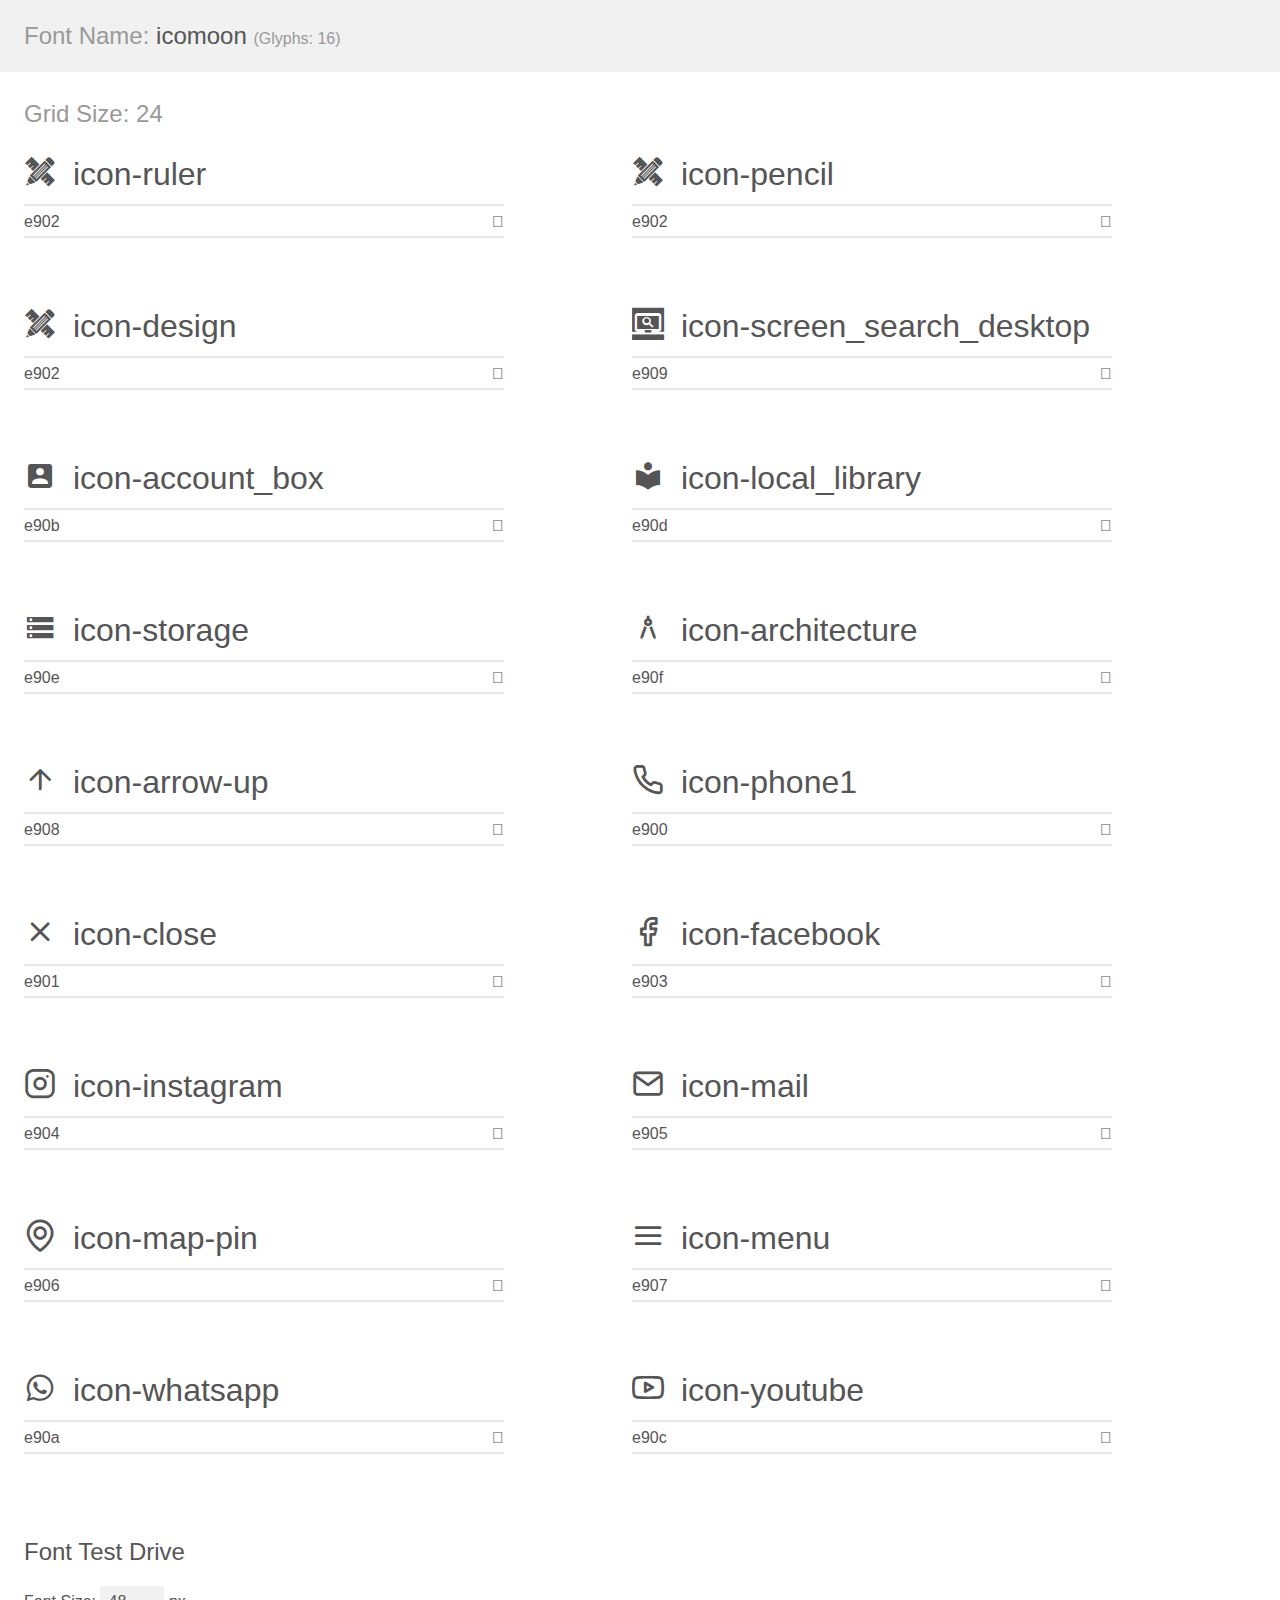
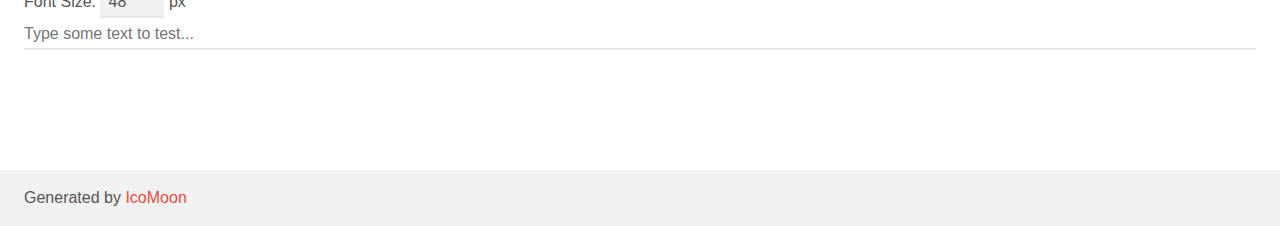
<file: assets/fonts/demo.html>
<!doctype html>
<html>
<head>
    <meta charset="utf-8">
    <title>IcoMoon Demo</title>
    <meta name="description" content="An Icon Font Generated By IcoMoon.io">
    <meta name="viewport" content="width=device-width, initial-scale=1">
    <link rel="stylesheet" href="demo-files/demo.css">
    <link rel="stylesheet" href="style.css"></head>
<body>
    <div class="bgc1 clearfix">
        <h1 class="mhmm mvm"><span class="fgc1">Font Name:</span> icomoon <small class="fgc1">(Glyphs:&nbsp;16)</small></h1>
    </div>
    <div class="clearfix mhl ptl">
        <h1 class="mvm mtn fgc1">Grid Size: 24</h1>
        <div class="glyph fs1">
            <div class="clearfix bshadow0 pbs">
                <span class="icon-ruler"></span>
                <span class="mls"> icon-ruler</span>
            </div>
            <fieldset class="fs0 size1of1 clearfix hidden-false">
                <input type="text" readonly value="e902" class="unit size1of2" />
                <input type="text" maxlength="1" readonly value="&#xe902;" class="unitRight size1of2 talign-right" />
            </fieldset>
            <div class="fs0 bshadow0 clearfix hidden-true">
                <span class="unit pvs fgc1">liga: </span>
                <input type="text" readonly value="" class="liga unitRight" />
            </div>
        </div>
        <div class="glyph fs1">
            <div class="clearfix bshadow0 pbs">
                <span class="icon-pencil"></span>
                <span class="mls"> icon-pencil</span>
            </div>
            <fieldset class="fs0 size1of1 clearfix hidden-false">
                <input type="text" readonly value="e902" class="unit size1of2" />
                <input type="text" maxlength="1" readonly value="&#xe902;" class="unitRight size1of2 talign-right" />
            </fieldset>
            <div class="fs0 bshadow0 clearfix hidden-true">
                <span class="unit pvs fgc1">liga: </span>
                <input type="text" readonly value="" class="liga unitRight" />
            </div>
        </div>
        <div class="glyph fs1">
            <div class="clearfix bshadow0 pbs">
                <span class="icon-design"></span>
                <span class="mls"> icon-design</span>
            </div>
            <fieldset class="fs0 size1of1 clearfix hidden-false">
                <input type="text" readonly value="e902" class="unit size1of2" />
                <input type="text" maxlength="1" readonly value="&#xe902;" class="unitRight size1of2 talign-right" />
            </fieldset>
            <div class="fs0 bshadow0 clearfix hidden-true">
                <span class="unit pvs fgc1">liga: </span>
                <input type="text" readonly value="" class="liga unitRight" />
            </div>
        </div>
        <div class="glyph fs1">
            <div class="clearfix bshadow0 pbs">
                <span class="icon-screen_search_desktop"></span>
                <span class="mls"> icon-screen_search_desktop</span>
            </div>
            <fieldset class="fs0 size1of1 clearfix hidden-false">
                <input type="text" readonly value="e909" class="unit size1of2" />
                <input type="text" maxlength="1" readonly value="&#xe909;" class="unitRight size1of2 talign-right" />
            </fieldset>
            <div class="fs0 bshadow0 clearfix hidden-true">
                <span class="unit pvs fgc1">liga: </span>
                <input type="text" readonly value="" class="liga unitRight" />
            </div>
        </div>
        <div class="glyph fs1">
            <div class="clearfix bshadow0 pbs">
                <span class="icon-account_box"></span>
                <span class="mls"> icon-account_box</span>
            </div>
            <fieldset class="fs0 size1of1 clearfix hidden-false">
                <input type="text" readonly value="e90b" class="unit size1of2" />
                <input type="text" maxlength="1" readonly value="&#xe90b;" class="unitRight size1of2 talign-right" />
            </fieldset>
            <div class="fs0 bshadow0 clearfix hidden-true">
                <span class="unit pvs fgc1">liga: </span>
                <input type="text" readonly value="" class="liga unitRight" />
            </div>
        </div>
        <div class="glyph fs1">
            <div class="clearfix bshadow0 pbs">
                <span class="icon-local_library"></span>
                <span class="mls"> icon-local_library</span>
            </div>
            <fieldset class="fs0 size1of1 clearfix hidden-false">
                <input type="text" readonly value="e90d" class="unit size1of2" />
                <input type="text" maxlength="1" readonly value="&#xe90d;" class="unitRight size1of2 talign-right" />
            </fieldset>
            <div class="fs0 bshadow0 clearfix hidden-true">
                <span class="unit pvs fgc1">liga: </span>
                <input type="text" readonly value="" class="liga unitRight" />
            </div>
        </div>
        <div class="glyph fs1">
            <div class="clearfix bshadow0 pbs">
                <span class="icon-storage"></span>
                <span class="mls"> icon-storage</span>
            </div>
            <fieldset class="fs0 size1of1 clearfix hidden-false">
                <input type="text" readonly value="e90e" class="unit size1of2" />
                <input type="text" maxlength="1" readonly value="&#xe90e;" class="unitRight size1of2 talign-right" />
            </fieldset>
            <div class="fs0 bshadow0 clearfix hidden-true">
                <span class="unit pvs fgc1">liga: </span>
                <input type="text" readonly value="" class="liga unitRight" />
            </div>
        </div>
        <div class="glyph fs1">
            <div class="clearfix bshadow0 pbs">
                <span class="icon-architecture"></span>
                <span class="mls"> icon-architecture</span>
            </div>
            <fieldset class="fs0 size1of1 clearfix hidden-false">
                <input type="text" readonly value="e90f" class="unit size1of2" />
                <input type="text" maxlength="1" readonly value="&#xe90f;" class="unitRight size1of2 talign-right" />
            </fieldset>
            <div class="fs0 bshadow0 clearfix hidden-true">
                <span class="unit pvs fgc1">liga: </span>
                <input type="text" readonly value="" class="liga unitRight" />
            </div>
        </div>
        <div class="glyph fs1">
            <div class="clearfix bshadow0 pbs">
                <span class="icon-arrow-up"></span>
                <span class="mls"> icon-arrow-up</span>
            </div>
            <fieldset class="fs0 size1of1 clearfix hidden-false">
                <input type="text" readonly value="e908" class="unit size1of2" />
                <input type="text" maxlength="1" readonly value="&#xe908;" class="unitRight size1of2 talign-right" />
            </fieldset>
            <div class="fs0 bshadow0 clearfix hidden-true">
                <span class="unit pvs fgc1">liga: </span>
                <input type="text" readonly value="" class="liga unitRight" />
            </div>
        </div>
        <div class="glyph fs1">
            <div class="clearfix bshadow0 pbs">
                <span class="icon-phone1"></span>
                <span class="mls"> icon-phone1</span>
            </div>
            <fieldset class="fs0 size1of1 clearfix hidden-false">
                <input type="text" readonly value="e900" class="unit size1of2" />
                <input type="text" maxlength="1" readonly value="&#xe900;" class="unitRight size1of2 talign-right" />
            </fieldset>
            <div class="fs0 bshadow0 clearfix hidden-true">
                <span class="unit pvs fgc1">liga: </span>
                <input type="text" readonly value="" class="liga unitRight" />
            </div>
        </div>
        <div class="glyph fs1">
            <div class="clearfix bshadow0 pbs">
                <span class="icon-close"></span>
                <span class="mls"> icon-close</span>
            </div>
            <fieldset class="fs0 size1of1 clearfix hidden-false">
                <input type="text" readonly value="e901" class="unit size1of2" />
                <input type="text" maxlength="1" readonly value="&#xe901;" class="unitRight size1of2 talign-right" />
            </fieldset>
            <div class="fs0 bshadow0 clearfix hidden-true">
                <span class="unit pvs fgc1">liga: </span>
                <input type="text" readonly value="" class="liga unitRight" />
            </div>
        </div>
        <div class="glyph fs1">
            <div class="clearfix bshadow0 pbs">
                <span class="icon-facebook"></span>
                <span class="mls"> icon-facebook</span>
            </div>
            <fieldset class="fs0 size1of1 clearfix hidden-false">
                <input type="text" readonly value="e903" class="unit size1of2" />
                <input type="text" maxlength="1" readonly value="&#xe903;" class="unitRight size1of2 talign-right" />
            </fieldset>
            <div class="fs0 bshadow0 clearfix hidden-true">
                <span class="unit pvs fgc1">liga: </span>
                <input type="text" readonly value="" class="liga unitRight" />
            </div>
        </div>
        <div class="glyph fs1">
            <div class="clearfix bshadow0 pbs">
                <span class="icon-instagram"></span>
                <span class="mls"> icon-instagram</span>
            </div>
            <fieldset class="fs0 size1of1 clearfix hidden-false">
                <input type="text" readonly value="e904" class="unit size1of2" />
                <input type="text" maxlength="1" readonly value="&#xe904;" class="unitRight size1of2 talign-right" />
            </fieldset>
            <div class="fs0 bshadow0 clearfix hidden-true">
                <span class="unit pvs fgc1">liga: </span>
                <input type="text" readonly value="" class="liga unitRight" />
            </div>
        </div>
        <div class="glyph fs1">
            <div class="clearfix bshadow0 pbs">
                <span class="icon-mail"></span>
                <span class="mls"> icon-mail</span>
            </div>
            <fieldset class="fs0 size1of1 clearfix hidden-false">
                <input type="text" readonly value="e905" class="unit size1of2" />
                <input type="text" maxlength="1" readonly value="&#xe905;" class="unitRight size1of2 talign-right" />
            </fieldset>
            <div class="fs0 bshadow0 clearfix hidden-true">
                <span class="unit pvs fgc1">liga: </span>
                <input type="text" readonly value="" class="liga unitRight" />
            </div>
        </div>
        <div class="glyph fs1">
            <div class="clearfix bshadow0 pbs">
                <span class="icon-map-pin"></span>
                <span class="mls"> icon-map-pin</span>
            </div>
            <fieldset class="fs0 size1of1 clearfix hidden-false">
                <input type="text" readonly value="e906" class="unit size1of2" />
                <input type="text" maxlength="1" readonly value="&#xe906;" class="unitRight size1of2 talign-right" />
            </fieldset>
            <div class="fs0 bshadow0 clearfix hidden-true">
                <span class="unit pvs fgc1">liga: </span>
                <input type="text" readonly value="" class="liga unitRight" />
            </div>
        </div>
        <div class="glyph fs1">
            <div class="clearfix bshadow0 pbs">
                <span class="icon-menu"></span>
                <span class="mls"> icon-menu</span>
            </div>
            <fieldset class="fs0 size1of1 clearfix hidden-false">
                <input type="text" readonly value="e907" class="unit size1of2" />
                <input type="text" maxlength="1" readonly value="&#xe907;" class="unitRight size1of2 talign-right" />
            </fieldset>
            <div class="fs0 bshadow0 clearfix hidden-true">
                <span class="unit pvs fgc1">liga: </span>
                <input type="text" readonly value="" class="liga unitRight" />
            </div>
        </div>
        <div class="glyph fs1">
            <div class="clearfix bshadow0 pbs">
                <span class="icon-whatsapp"></span>
                <span class="mls"> icon-whatsapp</span>
            </div>
            <fieldset class="fs0 size1of1 clearfix hidden-false">
                <input type="text" readonly value="e90a" class="unit size1of2" />
                <input type="text" maxlength="1" readonly value="&#xe90a;" class="unitRight size1of2 talign-right" />
            </fieldset>
            <div class="fs0 bshadow0 clearfix hidden-true">
                <span class="unit pvs fgc1">liga: </span>
                <input type="text" readonly value="" class="liga unitRight" />
            </div>
        </div>
        <div class="glyph fs1">
            <div class="clearfix bshadow0 pbs">
                <span class="icon-youtube"></span>
                <span class="mls"> icon-youtube</span>
            </div>
            <fieldset class="fs0 size1of1 clearfix hidden-false">
                <input type="text" readonly value="e90c" class="unit size1of2" />
                <input type="text" maxlength="1" readonly value="&#xe90c;" class="unitRight size1of2 talign-right" />
            </fieldset>
            <div class="fs0 bshadow0 clearfix hidden-true">
                <span class="unit pvs fgc1">liga: </span>
                <input type="text" readonly value="" class="liga unitRight" />
            </div>
        </div>
    </div>

    <!--[if gt IE 8]><!-->
    <div class="mhl clearfix mbl">
        <h1>Font Test Drive</h1>
        <label>
            Font Size: <input id="fontSize" type="number" class="textbox0 mbm"
            min="8" value="48" />
            px
        </label>
        <input id="testText" type="text" class="phl size1of1 mvl"
        placeholder="Type some text to test..." value=""/>
        <div id="testDrive" class="icon-" style="font-family: icomoon">&nbsp;
        </div>
    </div>
    <!--<![endif]-->
    <div class="bgc1 clearfix">
        <p class="mhl">Generated by <a href="https://icomoon.io/app">IcoMoon</a></p>
    </div>

    <script src="demo-files/demo.js"></script>
</body>
</html>
</file>
<file: assets/fonts/demo-files/demo.css>
body {
  padding: 0;
  margin: 0;
  font-family: sans-serif;
  font-size: 1em;
  line-height: 1.5;
  color: #555;
  background: #fff;
}
h1 {
  font-size: 1.5em;
  font-weight: normal;
}
small {
  font-size: .66666667em;
}
a {
  color: #e74c3c;
  text-decoration: none;
}
a:hover, a:focus {
  box-shadow: 0 1px #e74c3c;
}
.bshadow0, input {
  box-shadow: inset 0 -2px #e7e7e7;
}
input:hover {
  box-shadow: inset 0 -2px #ccc;
}
input, fieldset {
  font-family: sans-serif;
  font-size: 1em;
  margin: 0;
  padding: 0;
  border: 0;
}
input {
  color: inherit;
  line-height: 1.5;
  height: 1.5em;
  padding: .25em 0;
}
input:focus {
  outline: none;
  box-shadow: inset 0 -2px #449fdb;
}
.glyph {
  font-size: 16px;
  width: 15em;
  padding-bottom: 1em;
  margin-right: 4em;
  margin-bottom: 1em;
  float: left;
  overflow: hidden;
}
.liga {
  width: 80%;
  width: calc(100% - 2.5em);
}
.talign-right {
  text-align: right;
}
.talign-center {
  text-align: center;
}
.bgc1 {
  background: #f1f1f1;
}
.fgc1 {
  color: #999;
}
.fgc0 {
  color: #000;
}
p {
  margin-top: 1em;
  margin-bottom: 1em;
}
.mvm {
  margin-top: .75em;
  margin-bottom: .75em;
}
.mtn {
  margin-top: 0;
}
.mtl, .mal {
  margin-top: 1.5em;
}
.mbl, .mal {
  margin-bottom: 1.5em;
}
.mal, .mhl {
  margin-left: 1.5em;
  margin-right: 1.5em;
}
.mhmm {
  margin-left: 1em;
  margin-right: 1em;
}
.mls {
  margin-left: .25em;
}
.ptl {
  padding-top: 1.5em;
}
.pbs, .pvs {
  padding-bottom: .25em;
}
.pvs, .pts {
  padding-top: .25em;
}
.unit {
  float: left;
}
.unitRight {
  float: right;
}
.size1of2 {
  width: 50%;
}
.size1of1 {
  width: 100%;
}
.clearfix:before, .clearfix:after {
  content: " ";
  display: table;
}
.clearfix:after {
  clear: both;
}
.hidden-true {
  display: none;
}
.textbox0 {
  width: 3em;
  background: #f1f1f1;
  padding: .25em .5em;
  line-height: 1.5;
  height: 1.5em;
}
#testDrive {
  display: block;
  padding-top: 24px;
  line-height: 1.5;
}
.fs0 {
  font-size: 16px;
}
.fs1 {
  font-size: 32px;
}
</file>
<file: assets/fonts/style.css>
@font-face {
  font-family: 'icomoon';
  src:  url('fonts/icomoon.eot?koxkj9');
  src:  url('fonts/icomoon.eot?koxkj9#iefix') format('embedded-opentype'),
    url('fonts/icomoon.ttf?koxkj9') format('truetype'),
    url('fonts/icomoon.woff?koxkj9') format('woff'),
    url('fonts/icomoon.svg?koxkj9#icomoon') format('svg');
  font-weight: normal;
  font-style: normal;
  font-display: block;
}

[class^="icon-"], [class*=" icon-"] {
  /* use !important to prevent issues with browser extensions that change fonts */
  font-family: 'icomoon' !important;
  speak: never;
  font-style: normal;
  font-weight: normal;
  font-variant: normal;
  text-transform: none;
  line-height: 1;

  /* Better Font Rendering =========== */
  -webkit-font-smoothing: antialiased;
  -moz-osx-font-smoothing: grayscale;
}

.icon-ruler:before {
  content: "\e902";
}
.icon-pencil:before {
  content: "\e902";
}
.icon-design:before {
  content: "\e902";
}
.icon-screen_search_desktop:before {
  content: "\e909";
}
.icon-account_box:before {
  content: "\e90b";
}
.icon-local_library:before {
  content: "\e90d";
}
.icon-storage:before {
  content: "\e90e";
}
.icon-architecture:before {
  content: "\e90f";
}
.icon-arrow-up:before {
  content: "\e908";
}
.icon-phone1:before {
  content: "\e900";
}
.icon-close:before {
  content: "\e901";
}
.icon-facebook:before {
  content: "\e903";
}
.icon-instagram:before {
  content: "\e904";
}
.icon-mail:before {
  content: "\e905";
}
.icon-map-pin:before {
  content: "\e906";
}
.icon-menu:before {
  content: "\e907";
}
.icon-whatsapp:before {
  content: "\e90a";
}
.icon-youtube:before {
  content: "\e90c";
}
</file>
